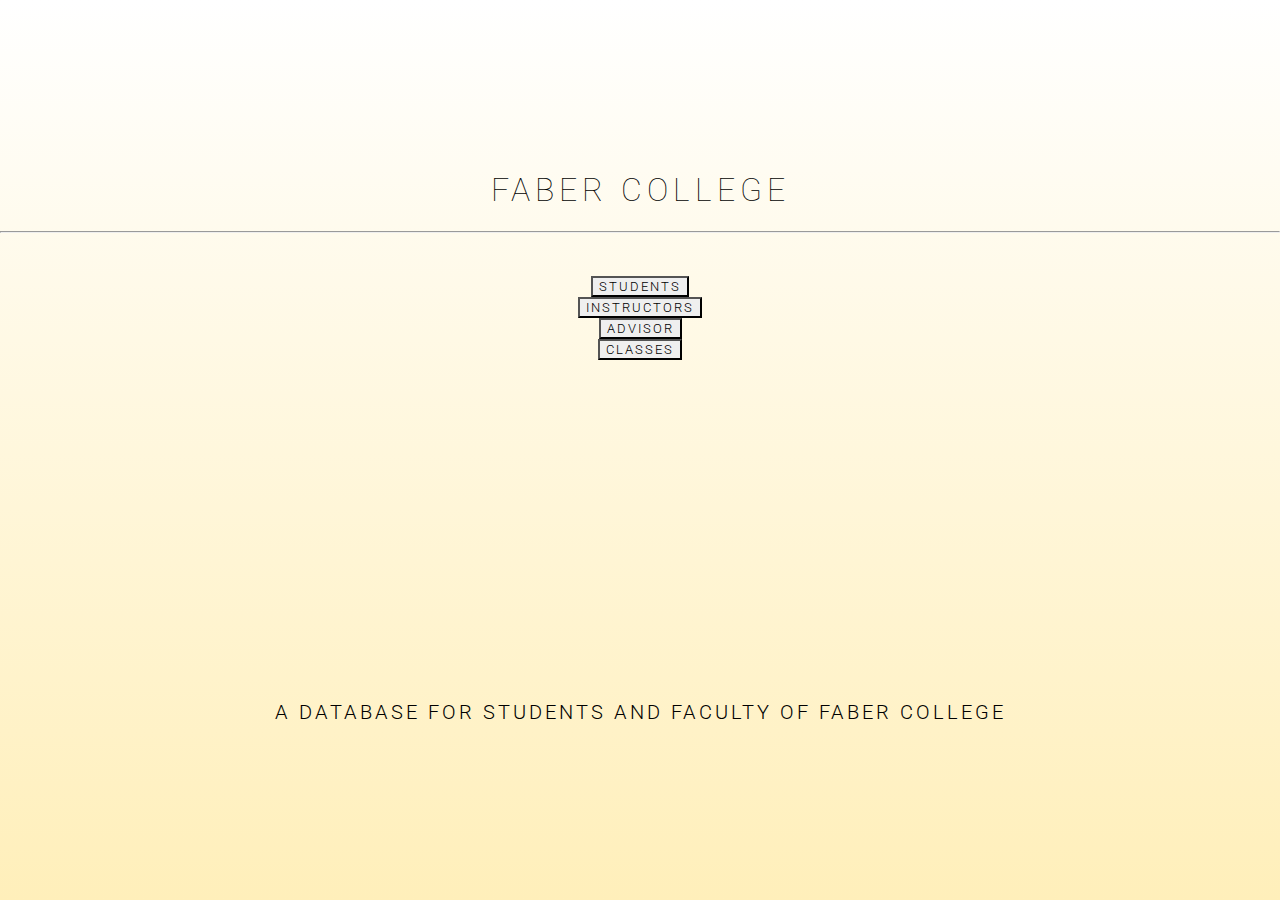
<file: index.html>
<!DOCTYPE html>
<html>
    <head>
        <meta charset="utf-8">
        <meta http-equiv="X-UA-Compatible" content="IE=edge">
        <title>Faber College</title>
        <meta name="description" content="">
        <meta name="viewport" content="width=device-width, initial-scale=1">
        <link rel="stylesheet" href="style.css">
        <link href="https://cdn.jsdelivr.net/npm/bootstrap@5.0.0-beta1/dist/css/bootstrap.min.css" rel="stylesheet" integrity="sha384-giJF6kkoqNQ00vy+HMDP7azOuL0xtbfIcaT9wjKHr8RbDVddVHyTfAAsrekwKmP1" crossorigin="anonymous">
        <link rel="preconnect" href="https://fonts.gstatic.com">
        <link href="https://fonts.googleapis.com/css2?family=Roboto:wght@100;300;400&display=swap" rel="stylesheet">
    </head>
    <body>
        <div class="container">
           
            <h1 id="faber">faber college</h1>
            <hr>
        
            <div class="row button_row">
                <div class="col" align="center">
                    <button type="submit" class="btn btn-outline-secondary mb-2 myButton" id="myButton" onclick="window.location.href='students.html';" >students</button>
                </div>
                <div class="col" align="center">
                    <button type="submit" class="btn btn-outline-secondary mb-2 myButton" id="myButton">instructors</button>
                </div>
                <div class="col" align="center">
                    <button type="submit" class="btn btn-outline-secondary mb-2 myButton" id="myButton">advisor</button>
                </div>
                <div class="col" align="center">
                    <button type="submit" class="btn btn-outline-secondary mb-2 myButton" id="myButton">classes</button>
                </div>
                <p class="tagline">a database for students and faculty of faber college</p>

            </div>
        </div>
        <script src="" async defer></script>
    </body>
</html>
</file>
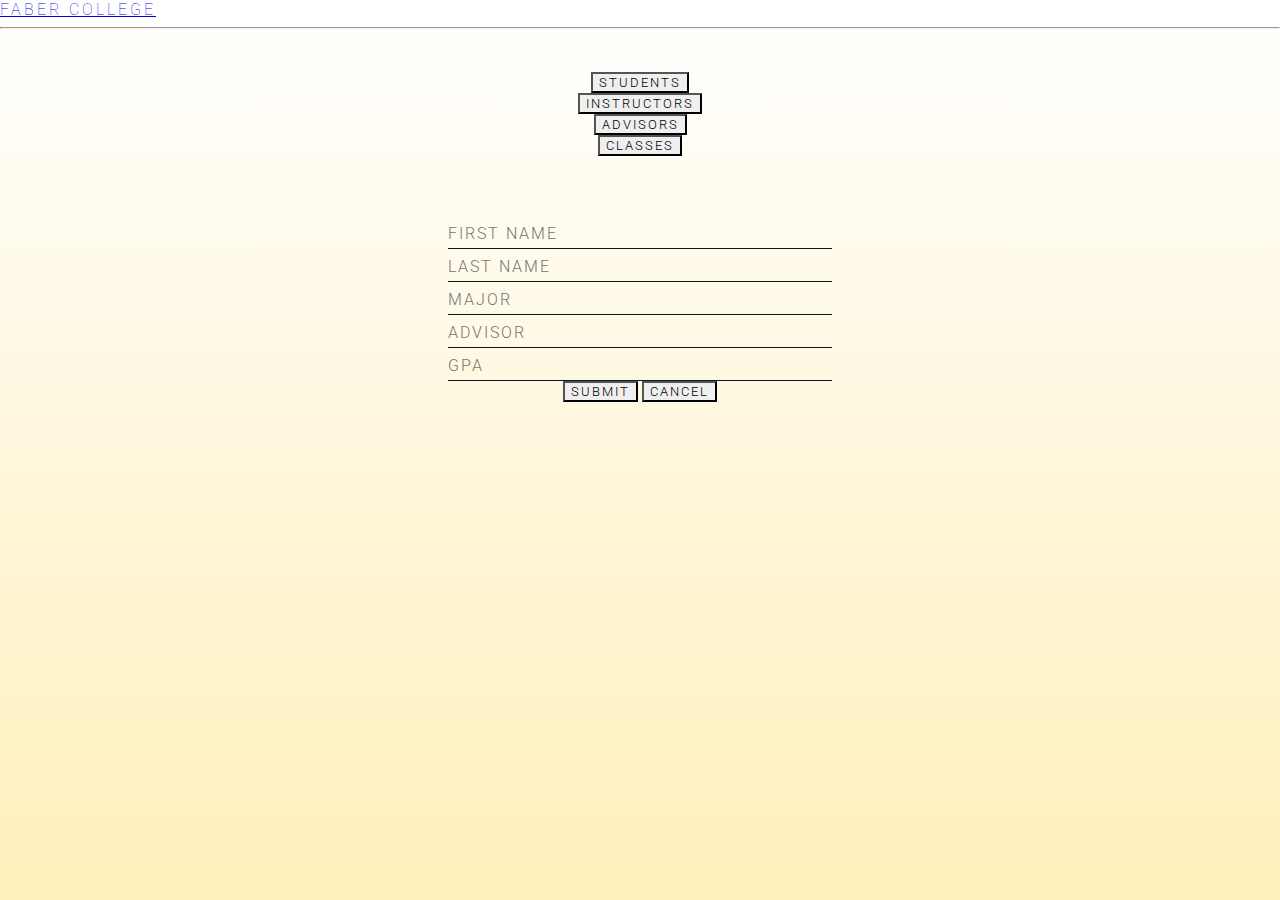
<file: addstudent.html>
<!DOCTYPE html>
<html>
    <head>
        <meta charset="utf-8">
        <meta http-equiv="X-UA-Compatible" content="IE=edge">
        <title>Students</title>
        <meta name="description" content="">
        <meta name="viewport" content="width=device-width, initial-scale=1">
        <link rel="stylesheet" href="style.css">
        <link href="https://cdn.jsdelivr.net/npm/bootstrap@5.0.0-beta1/dist/css/bootstrap.min.css" rel="stylesheet" integrity="sha384-giJF6kkoqNQ00vy+HMDP7azOuL0xtbfIcaT9wjKHr8RbDVddVHyTfAAsrekwKmP1" crossorigin="anonymous">
        <link rel="preconnect" href="https://fonts.gstatic.com">
        <link href="https://fonts.googleapis.com/css2?family=Roboto:wght@100;300;400&display=swap" rel="stylesheet">
    </head>
    <body>
        <div class="container">
            <nav class="navbar navbar-light">
                <a class="navbar-brand" href="index.html">faber college</a>
              </nav>
             
            <hr>
        
            <div class="row button_row">
                <div class="col" align="center">
                    <button type="submit" class="btn btn-outline-secondary mb-2 myButton active" id="myButton">students</button>
                </div>
                <div class="col" align="center">
                    <button type="submit" class="btn btn-outline-secondary mb-2 myButton" id="myButton">instructors</button>
                </div>
                <div class="col" align="center">
                    <button type="submit" class="btn btn-outline-secondary mb-2 myButton" id="myButton">advisors</button>
                </div>
                <div class="col" align="center">
                    <button type="submit" class="btn btn-outline-secondary mb-2 myButton" id="myButton">classes</button>
                </div>

            </div>


            <div>
                <div id="main_content">
                    <!-- <form action="" method=""> -->
                        <div class="input-container">
                            <input type="text" onkeypress="pulsar(this)" name="first" class="mb-2 mr-sm-2" autocomplete="off" placeholder="FIRST NAME">
                        </div>
                        <div class="input-container">
                            <input type="text" onkeypress="pulsar(this)" name="last" class="mb-2 mr-sm-2" autocomplete="off" placeholder="LAST NAME">
                        </div>
                        <div class="input-container" >
                            <input type="text" name="major" class="mb-2 mr-sm-2" autocomplete="off" placeholder="MAJOR">
                        </div>
                        <div class="input-container" >
                            <input type="text" name="advisor" class="mb-2 mr-sm-2" autocomplete="off" placeholder="ADVISOR">
                        </div>
                        <div class="input-container">
                            <input type="text" name="gpa" id="temp" autocomplete="off" class="mb-2 mr-sm-2" placeholder="GPA">
                        </div>
                        <div class="input-container">
                            <button type="submit" class="btn btn-outline-secondary mb-2 myButton" id="myButton" onclick="window.location.href='students.html';">submit</button>
                            <button type="submit" class="btn btn-outline-secondary mb-2 myButton" id="myButton" onclick="window.location.href='students.html';">cancel</button>
                        </div>
                        
                    <!-- </form> -->
                </div>
            </div>
        </div>
        
        <script src="" async defer></script>
    </body>
</html>
</file>
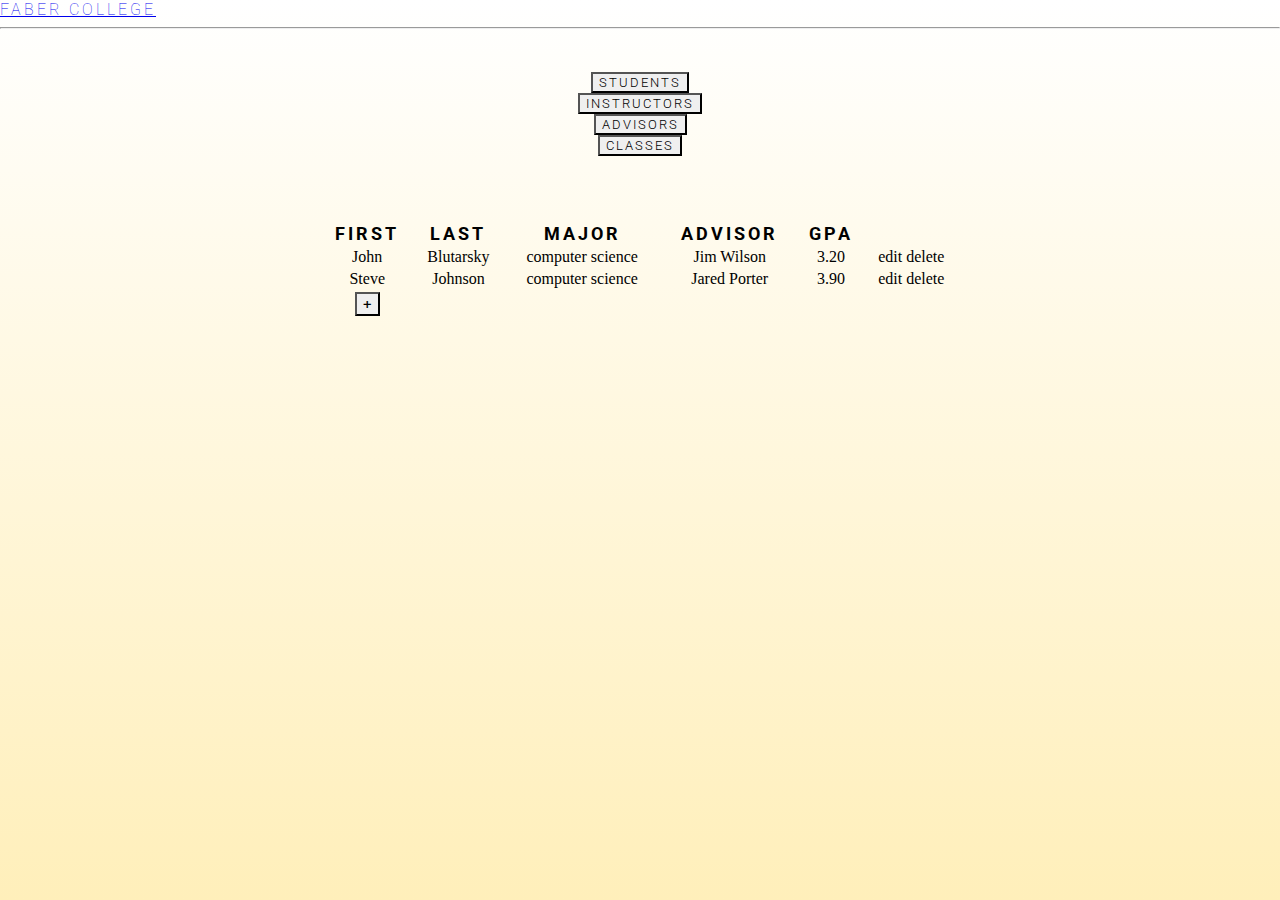
<file: students.html>
<!DOCTYPE html>
<html>
    <head>
        <meta charset="utf-8">
        <meta http-equiv="X-UA-Compatible" content="IE=edge">
        <title>Students</title>
        <meta name="description" content="">
        <meta name="viewport" content="width=device-width, initial-scale=1">
        <link rel="stylesheet" href="style.css">
        <link href="https://cdn.jsdelivr.net/npm/bootstrap@5.0.0-beta1/dist/css/bootstrap.min.css" rel="stylesheet" integrity="sha384-giJF6kkoqNQ00vy+HMDP7azOuL0xtbfIcaT9wjKHr8RbDVddVHyTfAAsrekwKmP1" crossorigin="anonymous">
        <link rel="preconnect" href="https://fonts.gstatic.com">
        <link href="https://fonts.googleapis.com/css2?family=Roboto:wght@100;300;400&display=swap" rel="stylesheet">
    </head>
    <body>
        <div class="container">
            <nav class="navbar navbar-light">
                <a class="navbar-brand" href="index.html">faber college</a>
              </nav>
             
            <hr>
        
            <div class="row button_row">
                <div class="col" align="center">
                    <button type="submit" class="btn btn-outline-secondary mb-2 myButton active" id="myButton">students</button>
                </div>
                <div class="col" align="center">
                    <button type="submit" class="btn btn-outline-secondary mb-2 myButton" id="myButton">instructors</button>
                </div>
                <div class="col" align="center">
                    <button type="submit" class="btn btn-outline-secondary mb-2 myButton" id="myButton">advisors</button>
                </div>
                <div class="col" align="center">
                    <button type="submit" class="btn btn-outline-secondary mb-2 myButton" id="myButton">classes</button>
                </div>

            </div>

            <table class="table table-borderless table-hover w-auto">
                <thead>
                    <tr>
                       <th>first</th>
                       <th>last</th>
                       <th>major</th>
                       <th>advisor</th>
                       <th>gpa</th>
                       <th></th>
                    </tr>
                </thead>
                <tbody>
                    <tr class="table_rows" id="">
                        <td>John</td>
                        <td>Blutarsky</td>
                        <td>computer science</td>
                        <td>Jim Wilson</td>
                        <td>3.20</td>
                        <td>
                            <span class="edit">edit</span>
                            <span class="edit">delete</span>
                        </td>
                    </tr>
                    <tr class="table_rows" id="">
                        <td>Steve</td>
                        <td>Johnson</td>
                        <td>computer science</td>
                        <td>Jared Porter</td>
                        <td>3.90</td>
                        <td>
                            <span class="edit">edit</span>
                            <span class="edit">delete</span>
                        </td>
                    </tr>    
                </tbody>
                <tfoot>
                    <td>
                        <button type="submit" class="btn btn-outline-secondary mb-2 myButton" id="addButton">+</button>
                    </td>
                </tfoot>

            </table>


        </div>
        
        <script src="" async defer></script>
    </body>
</html>
</file>
<file: style.css>
body {
 

    background: #FFEFBA;  /* fallback for old browsers */
    background: -webkit-linear-gradient(to bottom, #FFFFFF, #FFEFBA);  /* Chrome 10-25, Safari 5.1-6 */
    background: linear-gradient(to bottom, #FFFFFF, #FFEFBA); /* W3C, IE 10+/ Edge, Firefox 16+, Chrome 26+, Opera 12+, Safari 7+ */

    
    height: 100%;
    margin: 0;
    background-repeat: no-repeat;
    background-attachment: fixed;


}

.tagline{
    text-align: center;
    font-family: 'Roboto';
    text-transform: uppercase;
    padding-top: 25%;
    font-size: 20px;
    letter-spacing: 3px;
    font-weight: 300;
    
}

.navbar {
    font-family: 'Roboto';
    font-weight: 100;
    letter-spacing: 3px;
    text-transform: uppercase;
    
     
}

.button_row {
    padding-top: 35px;
}

#faber {
    text-align: center;
    padding-top: 150px;
    font-family: 'Roboto';
    font-weight: 100;
    letter-spacing: 5px;
    text-transform: uppercase;
}

#myButton {
    border-radius:0;
    font-family: 'Roboto';
    font-weight: 300;
    letter-spacing: 2px;
    text-transform: uppercase;
}

.btn-outline-light {
    color:#000000;
    border-color: #000000;

}

.table {
    margin: auto;
    width: 50% !important;
    text-align: center;
    color:black;
    margin-top: 5%;
 }

 thead {
    text-align: center;
    font-family: 'Roboto';
    text-transform: uppercase;
    padding-top: 25%;
    font-size: 18px;
    letter-spacing: 3px;
    font-weight: 100;
    
 }

 .edit:hover {
     text-decoration: underline;
 }

 #addButton {
    border-radius:0;
    font-family: 'Roboto';
    font-weight: 400;
    font-size: 15px;
    text-transform: uppercase;
}

.input-container input {
    border:0;
    border-bottom:1px solid #061923;
    background:transparent;
    width:30%;
    padding:8px 0 5px 0;
    font-size:16px;
    color:#000000;
    font-family: 'Roboto';
    font-weight:300;
    letter-spacing:2px;
    margin:auto;

}

.input-container input:focus{
 border:none;
 outline:none;
 border-bottom:1px solid #0c8bc2;
 background:transparent;
}

#main_content{
    text-align:center;
    padding-top: 60px;
}
</file>
